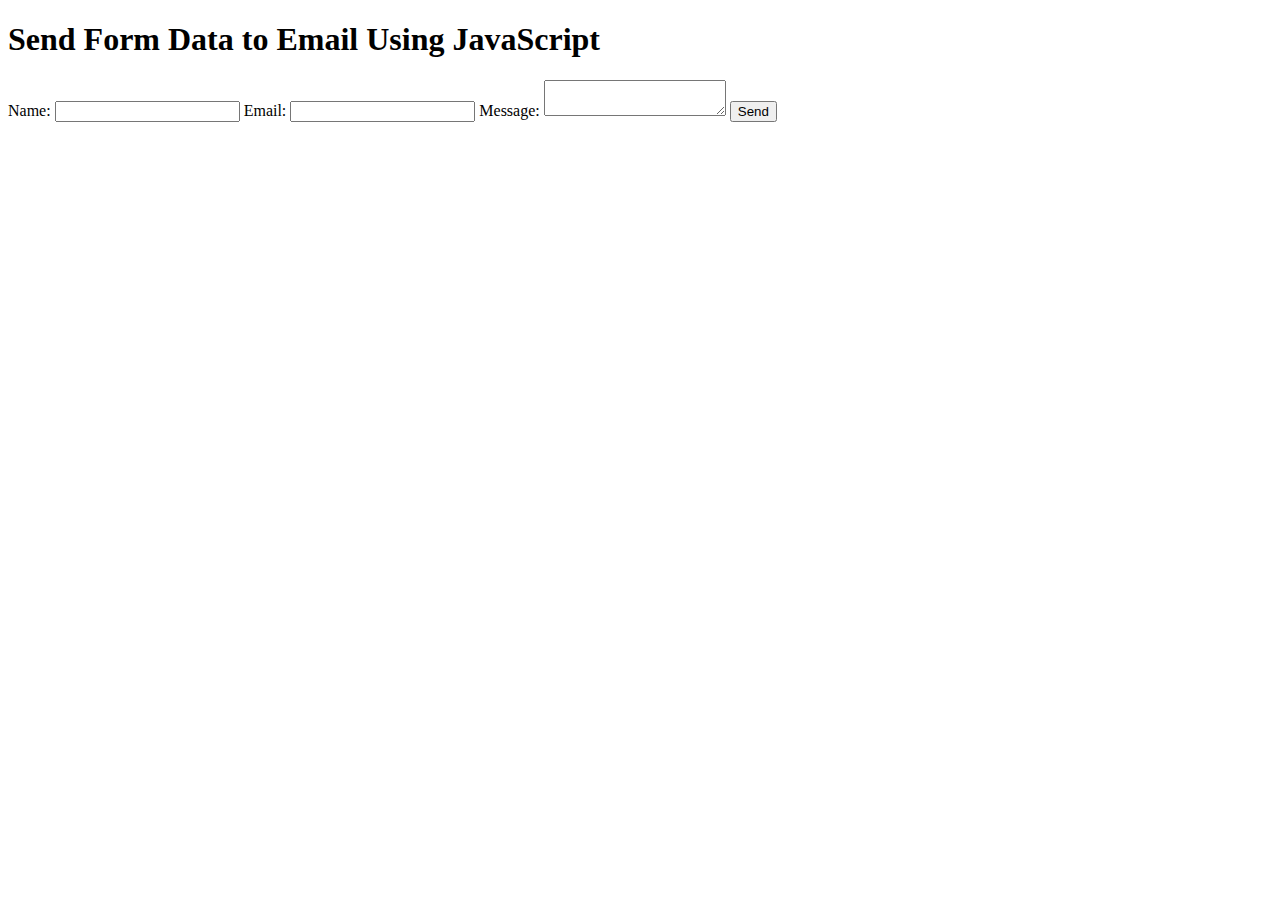
<file: public/a.html>
<!DOCTYPE html>
<html lang="en">
<head>
  <meta charset="UTF-8">
  <title>Send Form Data to Email Using JavaScript</title>
</head>
<body>
  <h1>Send Form Data to Email Using JavaScript</h1>
  <form id="myForm">
    <label for="name">Name:</label>
    <input type="text" id="name" name="name">
    
    <label for="email">Email:</label>
    <input type="email" id="email" name="email">
    
    <label for="message">Message:</label>
    <textarea id="message" name="message"></textarea>
    
    <button type="button" onclick="sendForm()">Send</button>
  </form>
  <script>
    function sendForm() {
  // Get form data
  var form = document.getElementById("myForm");
  var formData = new FormData(form);
  // Create XMLHttpRequest object
  var xhr = new XMLHttpRequest();
  // Set up HTTP POST request
  xhr.open("POST", "send_email.php", true); // Replace "send_email.php" with your server-side script URL
  // Set content type header (required for sending form data)
  xhr.setRequestHeader("Content-Type", "application/x-www-form-urlencoded");
  // Handle response
  xhr.onreadystatechange = function() {
    if (xhr.readyState === XMLHttpRequest.DONE) {
      if (xhr.status === 200) {
        // Success
        console.log(xhr.responseText);
      } else {
        // Error
        console.error("Error: " + xhr.status);
      }
    }
  };
  // Send form data
  xhr.send(new URLSearchParams(formData));
}
  </script>
</body>
</html>
</file>
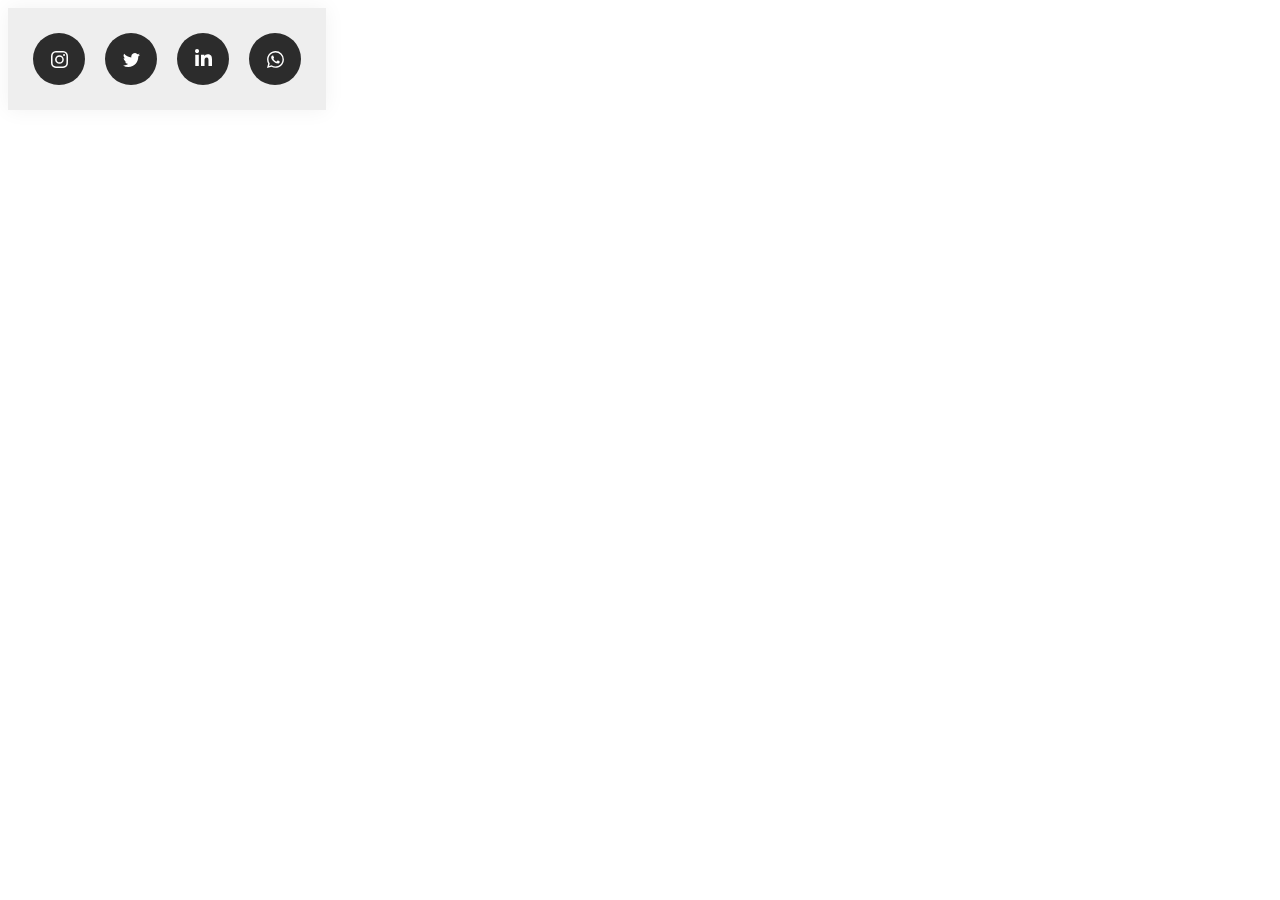
<file: public/aaa.html>
<!DOCTYPE html>
<html>
    <body>
        <style>
            .card {
          width: fit-content;
          height: fit-content;
          background-color: rgb(238, 238, 238);
          display: flex;
          align-items: center;
          justify-content: center;
          padding: 25px 25px;
          gap: 20px;
          box-shadow: 0px 0px 20px rgba(0, 0, 0, 0.055);
        }
        
        /* for all social containers*/
        .socialContainer {
          width: 52px;
          height: 52px;
          border-radius: 50%;
          background-color: rgb(44, 44, 44);
          display: flex;
          align-items: center;
          justify-content: center;
          overflow: hidden;
          transition-duration: .3s;
        }
        /* instagram*/
        .containerOne:hover {
          background-color: #d62976;
          transition-duration: .3s;
        }
        /* twitter*/
        .containerTwo:hover {
          background-color: #00acee;
          transition-duration: .3s;
        }
        /* linkdin*/
        .containerThree:hover {
          background-color: #0072b1;
          transition-duration: .3s;
        }
        /* Whatsapp*/
        .containerFour:hover {
          background-color: #128C7E;
          transition-duration: .3s;
        }
        
        .socialContainer:active {
          transform: scale(0.9);
          transition-duration: .3s;
        }
        
        .socialSvg {
          width: 17px;
        }
        
        .socialSvg path {
          fill: rgb(255, 255, 255);
        }
        
        .socialContainer:hover .socialSvg {
          animation: slide-in-top 0.3s both;
        }
        
        @keyframes slide-in-top {
          0% {
            transform: translateY(-50px);
            opacity: 0;
          }
        
          100% {
            transform: translateY(0);
            opacity: 1;
          }
        }
        
        
        </style>  
        <div class="card">
            <a class="socialContainer containerOne" href="#">
              <svg viewBox="0 0 16 16" class="socialSvg instagramSvg"> <path d="M8 0C5.829 0 5.556.01 4.703.048 3.85.088 3.269.222 2.76.42a3.917 3.917 0 0 0-1.417.923A3.927 3.927 0 0 0 .42 2.76C.222 3.268.087 3.85.048 4.7.01 5.555 0 5.827 0 8.001c0 2.172.01 2.444.048 3.297.04.852.174 1.433.372 1.942.205.526.478.972.923 1.417.444.445.89.719 1.416.923.51.198 1.09.333 1.942.372C5.555 15.99 5.827 16 8 16s2.444-.01 3.298-.048c.851-.04 1.434-.174 1.943-.372a3.916 3.916 0 0 0 1.416-.923c.445-.445.718-.891.923-1.417.197-.509.332-1.09.372-1.942C15.99 10.445 16 10.173 16 8s-.01-2.445-.048-3.299c-.04-.851-.175-1.433-.372-1.941a3.926 3.926 0 0 0-.923-1.417A3.911 3.911 0 0 0 13.24.42c-.51-.198-1.092-.333-1.943-.372C10.443.01 10.172 0 7.998 0h.003zm-.717 1.442h.718c2.136 0 2.389.007 3.232.046.78.035 1.204.166 1.486.275.373.145.64.319.92.599.28.28.453.546.598.92.11.281.24.705.275 1.485.039.843.047 1.096.047 3.231s-.008 2.389-.047 3.232c-.035.78-.166 1.203-.275 1.485a2.47 2.47 0 0 1-.599.919c-.28.28-.546.453-.92.598-.28.11-.704.24-1.485.276-.843.038-1.096.047-3.232.047s-2.39-.009-3.233-.047c-.78-.036-1.203-.166-1.485-.276a2.478 2.478 0 0 1-.92-.598 2.48 2.48 0 0 1-.6-.92c-.109-.281-.24-.705-.275-1.485-.038-.843-.046-1.096-.046-3.233 0-2.136.008-2.388.046-3.231.036-.78.166-1.204.276-1.486.145-.373.319-.64.599-.92.28-.28.546-.453.92-.598.282-.11.705-.24 1.485-.276.738-.034 1.024-.044 2.515-.045v.002zm4.988 1.328a.96.96 0 1 0 0 1.92.96.96 0 0 0 0-1.92zm-4.27 1.122a4.109 4.109 0 1 0 0 8.217 4.109 4.109 0 0 0 0-8.217zm0 1.441a2.667 2.667 0 1 1 0 5.334 2.667 2.667 0 0 1 0-5.334z"></path> </svg>
            </a>
            
            <a class="socialContainer containerTwo" href="#">
              <svg viewBox="0 0 16 16" class="socialSvg twitterSvg"> <path d="M5.026 15c6.038 0 9.341-5.003 9.341-9.334 0-.14 0-.282-.006-.422A6.685 6.685 0 0 0 16 3.542a6.658 6.658 0 0 1-1.889.518 3.301 3.301 0 0 0 1.447-1.817 6.533 6.533 0 0 1-2.087.793A3.286 3.286 0 0 0 7.875 6.03a9.325 9.325 0 0 1-6.767-3.429 3.289 3.289 0 0 0 1.018 4.382A3.323 3.323 0 0 1 .64 6.575v.045a3.288 3.288 0 0 0 2.632 3.218 3.203 3.203 0 0 1-.865.115 3.23 3.23 0 0 1-.614-.057 3.283 3.283 0 0 0 3.067 2.277A6.588 6.588 0 0 1 .78 13.58a6.32 6.32 0 0 1-.78-.045A9.344 9.344 0 0 0 5.026 15z"></path> </svg>              </a>
              
            <a class="socialContainer containerThree" href="#">
              <svg viewBox="0 0 448 512" class="socialSvg linkdinSvg"><path d="M100.28 448H7.4V148.9h92.88zM53.79 108.1C24.09 108.1 0 83.5 0 53.8a53.79 53.79 0 0 1 107.58 0c0 29.7-24.1 54.3-53.79 54.3zM447.9 448h-92.68V302.4c0-34.7-.7-79.2-48.29-79.2-48.29 0-55.69 37.7-55.69 76.7V448h-92.78V148.9h89.08v40.8h1.3c12.4-23.5 42.69-48.3 87.88-48.3 94 0 111.28 61.9 111.28 142.3V448z"></path></svg>
            </a>
            
            <a class="socialContainer containerFour" href="#">
              <svg viewBox="0 0 16 16" class="socialSvg whatsappSvg"> <path d="M13.601 2.326A7.854 7.854 0 0 0 7.994 0C3.627 0 .068 3.558.064 7.926c0 1.399.366 2.76 1.057 3.965L0 16l4.204-1.102a7.933 7.933 0 0 0 3.79.965h.004c4.368 0 7.926-3.558 7.93-7.93A7.898 7.898 0 0 0 13.6 2.326zM7.994 14.521a6.573 6.573 0 0 1-3.356-.92l-.24-.144-2.494.654.666-2.433-.156-.251a6.56 6.56 0 0 1-1.007-3.505c0-3.626 2.957-6.584 6.591-6.584a6.56 6.56 0 0 1 4.66 1.931 6.557 6.557 0 0 1 1.928 4.66c-.004 3.639-2.961 6.592-6.592 6.592zm3.615-4.934c-.197-.099-1.17-.578-1.353-.646-.182-.065-.315-.099-.445.099-.133.197-.513.646-.627.775-.114.133-.232.148-.43.05-.197-.1-.836-.308-1.592-.985-.59-.525-.985-1.175-1.103-1.372-.114-.198-.011-.304.088-.403.087-.088.197-.232.296-.346.1-.114.133-.198.198-.33.065-.134.034-.248-.015-.347-.05-.099-.445-1.076-.612-1.47-.16-.389-.323-.335-.445-.34-.114-.007-.247-.007-.38-.007a.729.729 0 0 0-.529.247c-.182.198-.691.677-.691 1.654 0 .977.71 1.916.81 2.049.098.133 1.394 2.132 3.383 2.992.47.205.84.326 1.129.418.475.152.904.129 1.246.08.38-.058 1.171-.48 1.338-.943.164-.464.164-.86.114-.943-.049-.084-.182-.133-.38-.232z"></path> </svg>
            </a>
          </div>   
    </body>
</html>
</file>
